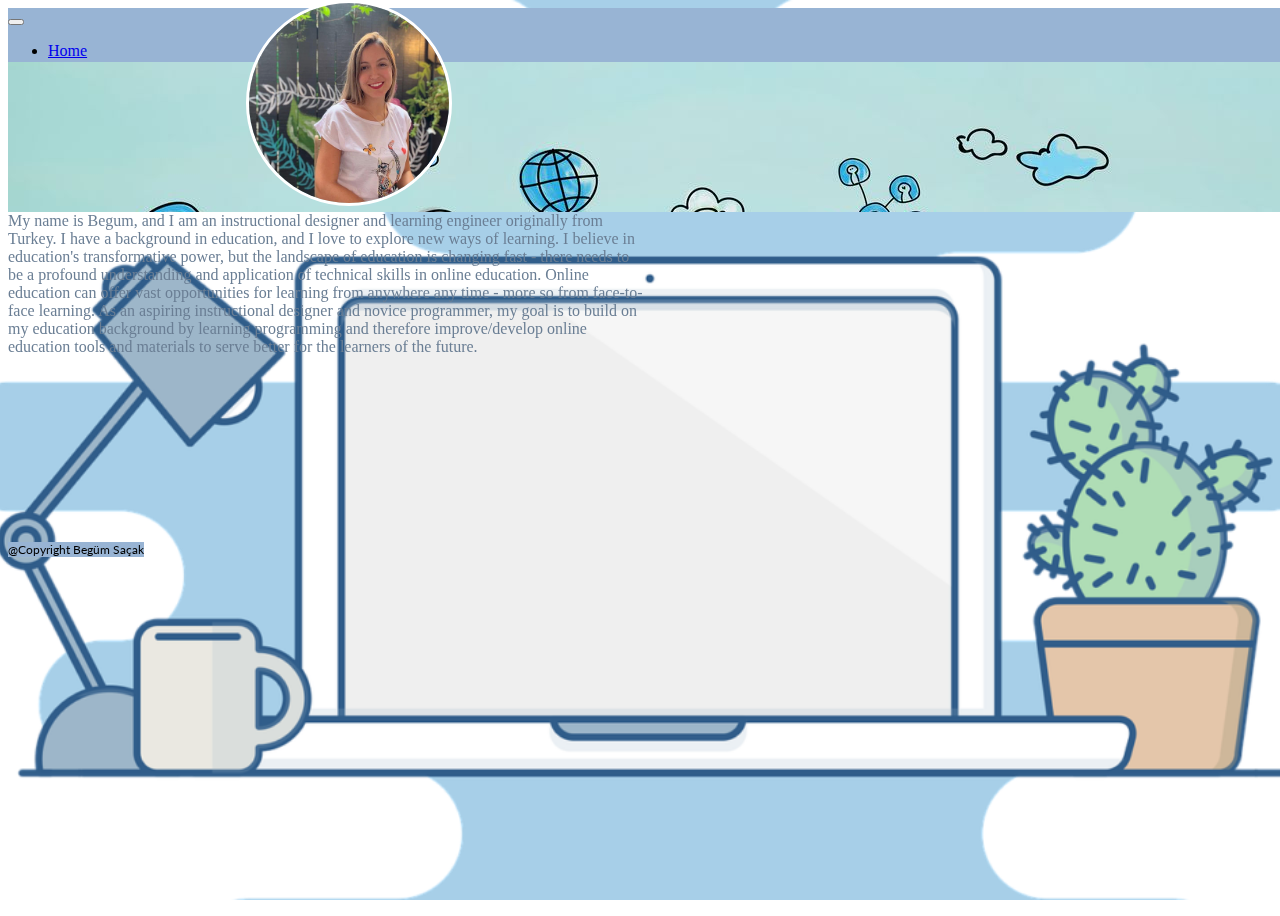
<file: about.html>
<!DOCTYPE html>
<html lang="en">

<head>
    <meta charset="UTF-8">
    <meta name="viewport" content="width=device-width, initial-scale=1.0">
    <title>Home Page</title>
    <!--I linked the Bootstrap stylesheet here at the very beginning-->
    <link rel="stylesheet" href="https://stackpath.bootstrapcdn.com/bootstrap/4.5.0/css/bootstrap.min.css"
        integrity="sha384-9aIt2nRpC12Uk9gS9baDl411NQApFmC26EwAOH8WgZl5MYYxFfc+NcPb1dKGj7Sk" crossorigin="anonymous">
    <!--Font Awesome-->
    <link rel="stylesheet" href="https://stackpath.bootstrapcdn.com/font-awesome/4.7.0/css/font-awesome.min.css">
    <!--Google Fonts-->
    <link href="https://fonts.googleapis.com/css2?family=Caveat:wght@400;700&display=swap" rel="stylesheet">
    <link href="https://fonts.googleapis.com/css2?family=Lato:ital,wght@1,100&display=swap" rel="stylesheet">
    <!--The following link links to my own CSS style sheet-->
    <link rel="stylesheet" href="style.css">
</head>

<body>
    <!--Responsive Navbar-->
    <nav class="navbar navbar-expand-lg navbar-light">
        <button class="navbar-toggler" type="button" data-toggle="collapse" data-target="#navbarTogglerDemo01"
            aria-controls="navbarTogglerDemo01" aria-expanded="false" aria-label="Toggle navigation">
            <span class="navbar-toggler-icon"></span>
        </button>
        <div class="collapse navbar-collapse" id="navbar-top">
            <ul class="navbar-nav mx-auto mt-2 mt-lg-0">
                <li class="nav-item">
                    <a class="nav-link" href="index.html">Home</a>
                </li>
                <li class="nav-item active">
                    <a class="nav-link disabled" href="about.html"> About <span class="sr-only">(current)</span></a>
                </li>
                </li>
                <li class="nav-item">
                    <a class="nav-link" href="portfolio.html">Portfolio</a>
                </li>
                <li class="nav-item">
                    <a class="nav-link" href="contact.html">Contact</a>
                </li>
            </ul>
        </div>
    </nav>
    <br>
    <br>
    <br>

    <div class="container">
        <div class="col-md-12 mt-4">
            <div class="card profile-card-4">
                <div class="card-img-block">
                    <img class="img-fluid card-cover-image" src="images/Educational-Tech.jpg" alt="Card image cap">
                </div>
                <div class="row">
                    <div class="card-body pt-5">
                        <img src="images/profile-pic.png" width="100px" alt="profile-image" class="profile" />
                        <br>
                        <br>
                        <br>
                        <br>
                        <p class="card-text text-center" id="about-me-paragraph">My name is Begum, and I am an instructional designer and learning engineer originally from Turkey. I have a background in education, and I love to explore new ways of learning. I believe in education's transformative power, but the landscape of education is changing fast - there needs to be a profound understanding and application of technical skills in online education. Online education can offer vast opportunities for learning from anywhere any time - more so from face-to-face learning. As an aspiring instructional designer and novice programmer, my goal is to build on my education background by learning programming and therefore improve/develop online education tools and materials to serve better for the learners of the future. </p>
                    </div>
                </div>
            </div>

            <footer>
                <nav id="footer" class="page-footer fixed-bottom">
                    <span class="navbar-brand mb-0 h5">@Copyright Begüm Saçak</span>
                </nav>
            </footer>


</body>

</html>
</file>
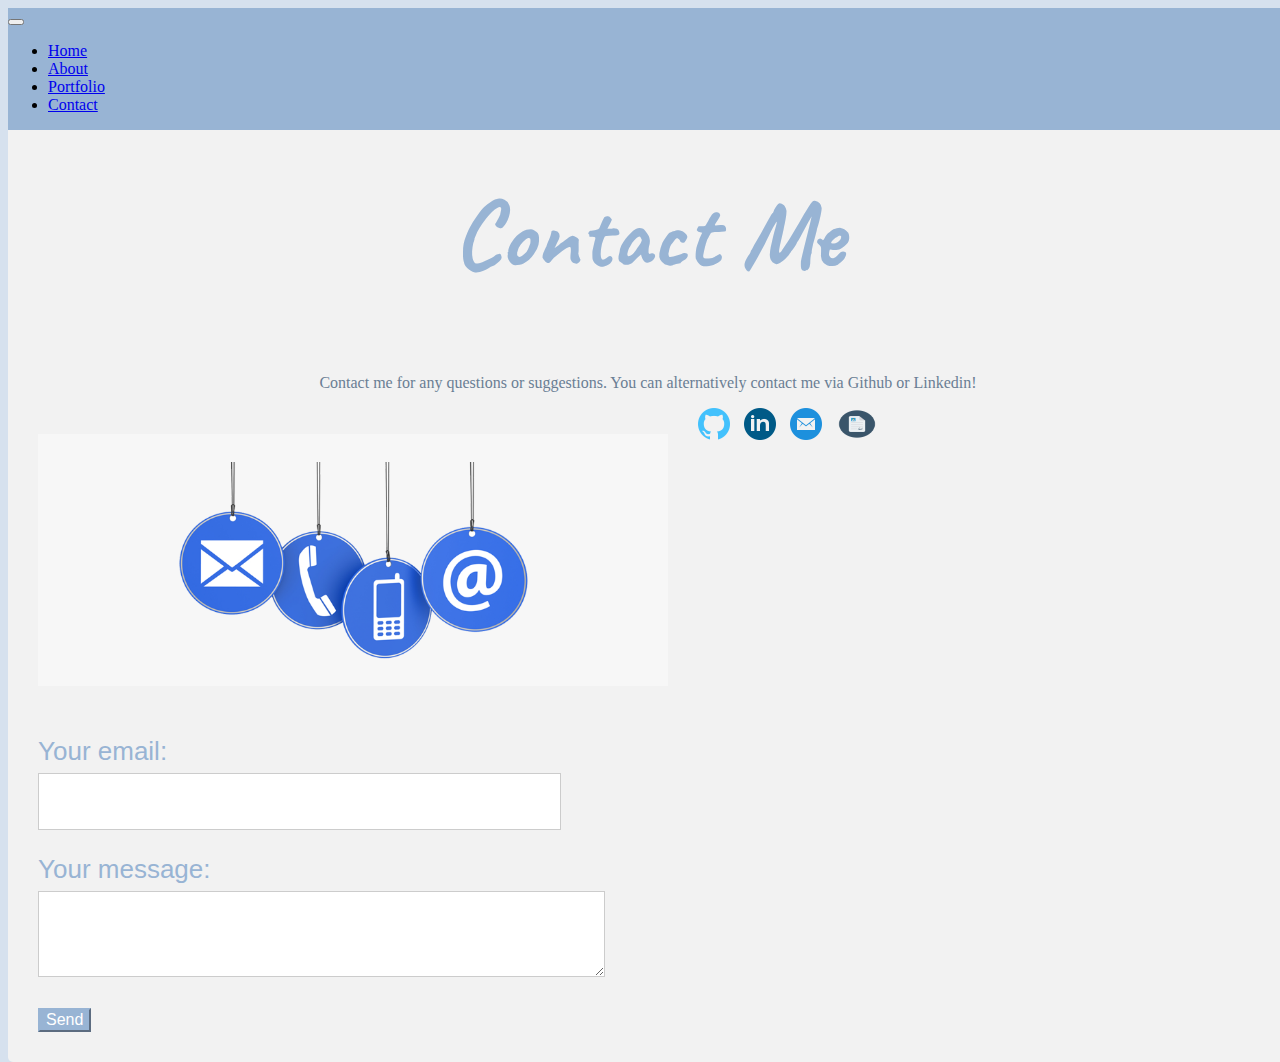
<file: contact.html>
<!DOCTYPE html>
<html lang="en">

<head>
    <meta charset="UTF-8">
    <meta name="viewport" content="width=device-width, initial-scale=1.0">
    <title>Home Page</title>
    <!--I linked the Bootstrap stylesheet here at the very beginning-->
    <link rel="stylesheet" href="https://stackpath.bootstrapcdn.com/bootstrap/4.5.0/css/bootstrap.min.css"
        integrity="sha384-9aIt2nRpC12Uk9gS9baDl411NQApFmC26EwAOH8WgZl5MYYxFfc+NcPb1dKGj7Sk" crossorigin="anonymous">
    <!--Font Awesome-->
    <link rel="stylesheet" href="https://cdnjs.cloudflare.com/ajax/libs/font-awesome/4.7.0/css/font-awesome.min.css">
    <!--Google Fonts-->
    <link href="https://fonts.googleapis.com/css2?family=Caveat:wght@400;700&display=swap" rel="stylesheet">
    <link href="https://fonts.googleapis.com/css2?family=Lato:ital,wght@1,100&display=swap" rel="stylesheet">

    <!--The following link links to my own CSS style sheet-->
    <link rel="stylesheet" href="style.css">
    <!--Social media icons made by
   <a href="https://www.flaticon.com/authors/pixel-perfect" title="Pixel perfect">Pixel perfect</a> from <a href="https://www.flaticon.com/" title="Flaticon"> www.flaticon.com</a> -->
</head>

<body id="contact-id">
    <!--Responsive Navbar-->
    <nav class="navbar navbar-expand-lg navbar-light">
        <button class="navbar-toggler" type="button" data-toggle="collapse" data-target="#navbarTogglerDemo01"
            aria-controls="navbarTogglerDemo01" aria-expanded="false" aria-label="Toggle navigation">
            <span class="navbar-toggler-icon"></span>
        </button>
        <div class="collapse navbar-collapse" id="navbar-top">
            <ul class="navbar-nav mx-auto mt-2 mt-lg-0">
                <li class="nav-item">
                    <a class="nav-link" href="index.html">Home</a>
                </li>
                <li class="nav-item">
                    <a class="nav-link" href="about.html">About</a>
                </li>
                <li class="nav-item">
                    <a class="nav-link" href="portfolio.html">Portfolio</a>
                </li>
                <li class="nav-item active">
                    <a class="nav-link disabled" href="contact.html"> Contact <span class="sr-only">(current)</span></a>
                </li>
                </li>
            </ul>
        </div>
    </nav>
    <br>
    <br>
    <!--Contact Form-->

    <div class="container contact-container">
        <div style="text-align:center">
            <h2>Contact Me</h2>
            <p id="contact-text">Contact me for any questions or suggestions. You can alternatively contact me via
                Github or Linkedin! </p>
        </div>
        <div class="row">
            <div class="column">
                <img src="images/contact-me-image.png" style="width:100%">
            </div>
            <div class="column">
                <form action="https://formspree.io/xbjzandw" method="POST">
                    <label>
                        Your email:
                        <input type="text" name="_replyto">
                    </label>
                    <label>
                        Your message:
                        <textarea name="message"></textarea>
                    </label>
                    <br>
                    <button type="submit" class="btn portfolio-buttons">Send</button>
                </form>
            </div>
            <div class="row">
                <div class="col-12 social-media">
                    <a href="https://github.com/begumsacak" target="_blank"><img class="contact-icons" id="gitimg"
                            src="images/github.png" alt="Github Logo"></a>
                    <a href="https://www.linkedin.com/in/begumsacak/" target="_blank">
                        <img class="contact-icons" src="images/linked-in.png" alt="Linkedin Logo"></a>
                    <a href="mailto:begumsacak@gmail.com" target="_blank">
                        <img class="contact-icons" src="images/mail.png" alt="Mail Logo"></a>
                    <a href="https://drive.google.com/file/d/14vX21aW11T-3k_vGeYNnbBhnyntrqEt9/view?usp=sharing"
                        target="_blank">
                        <img class="contact-icons" src="images/resume.png" width="42px" height="32px"
                            alt="Resume Logo"></a>
                </div>
            </div>
        </div>
    </div>
    </div>

</body>

</html>
<!--Footer-->
<footer>
    <nav id="footer" class="page-footer fixed-bottom">
        <span class="navbar-brand mb-0 h5">@Copyright Begüm Saçak</span>
    </nav>
</footer>

</body>

</html>
</file>
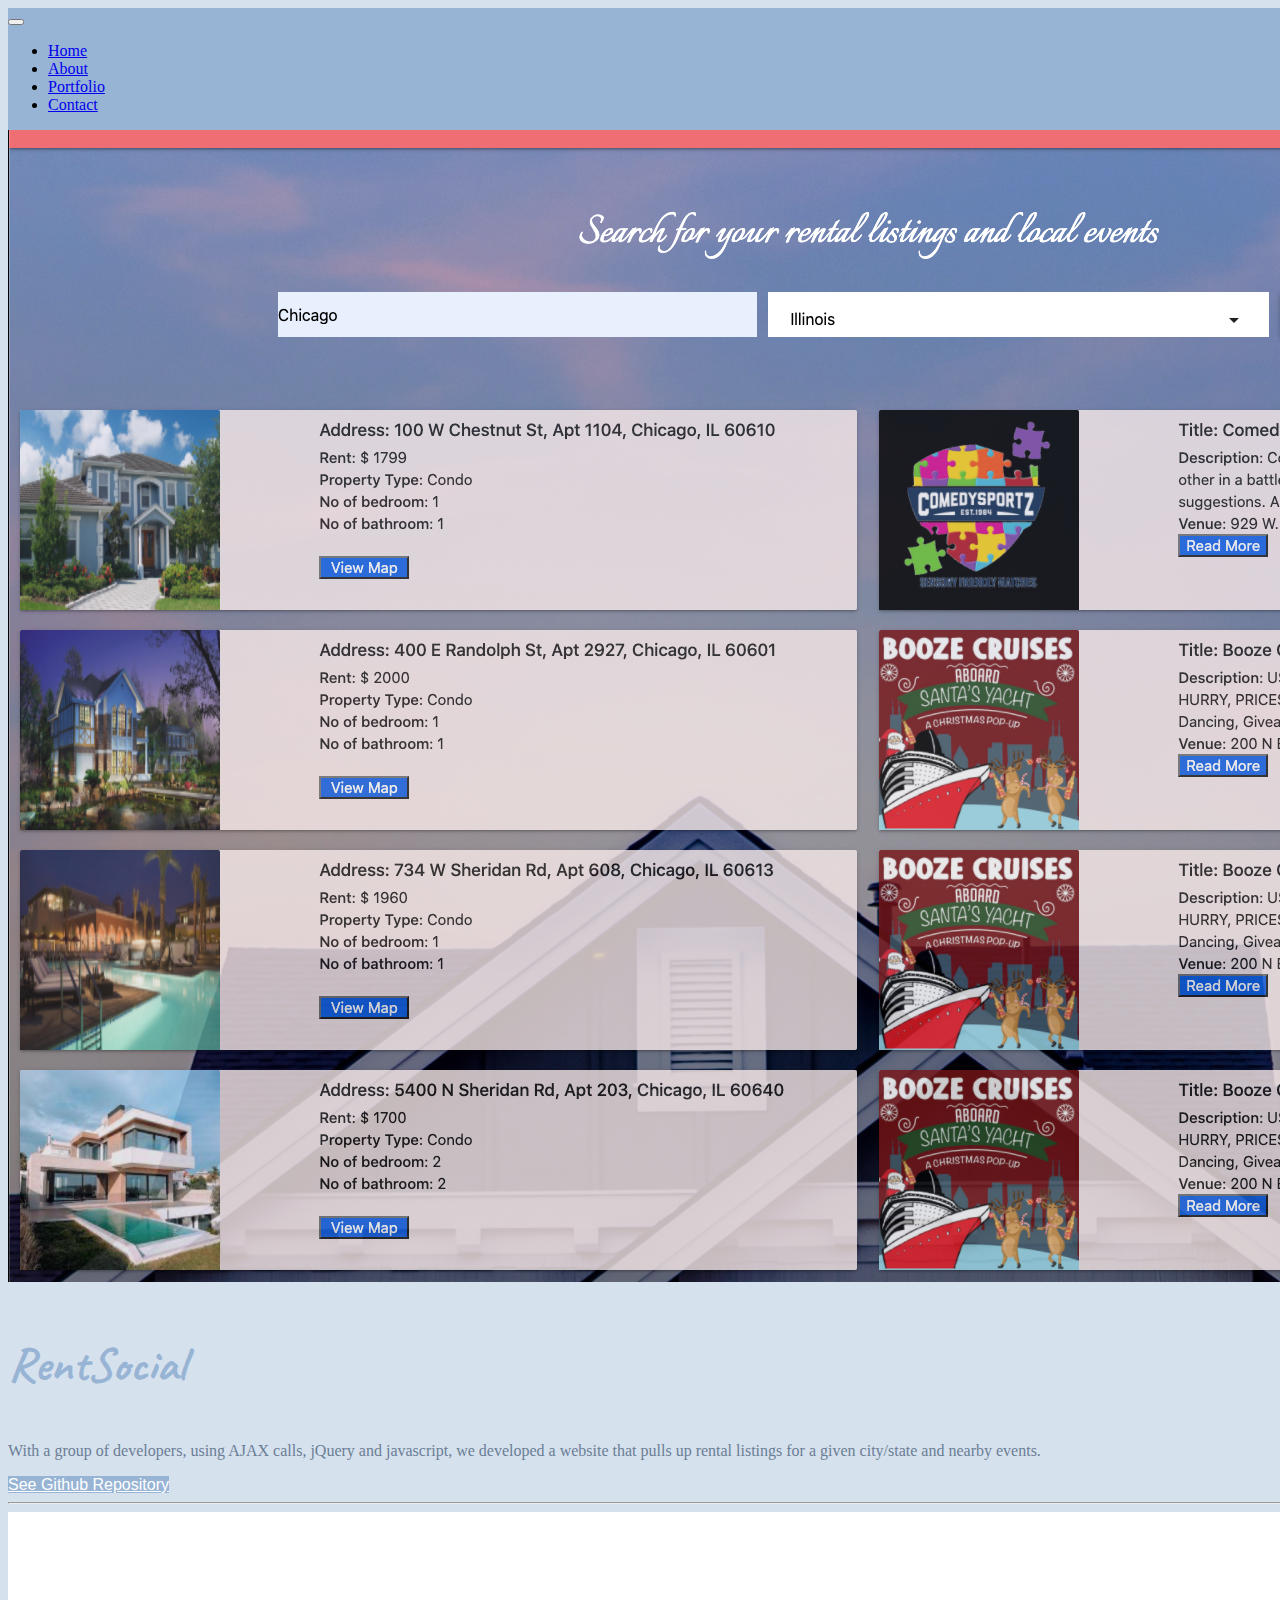
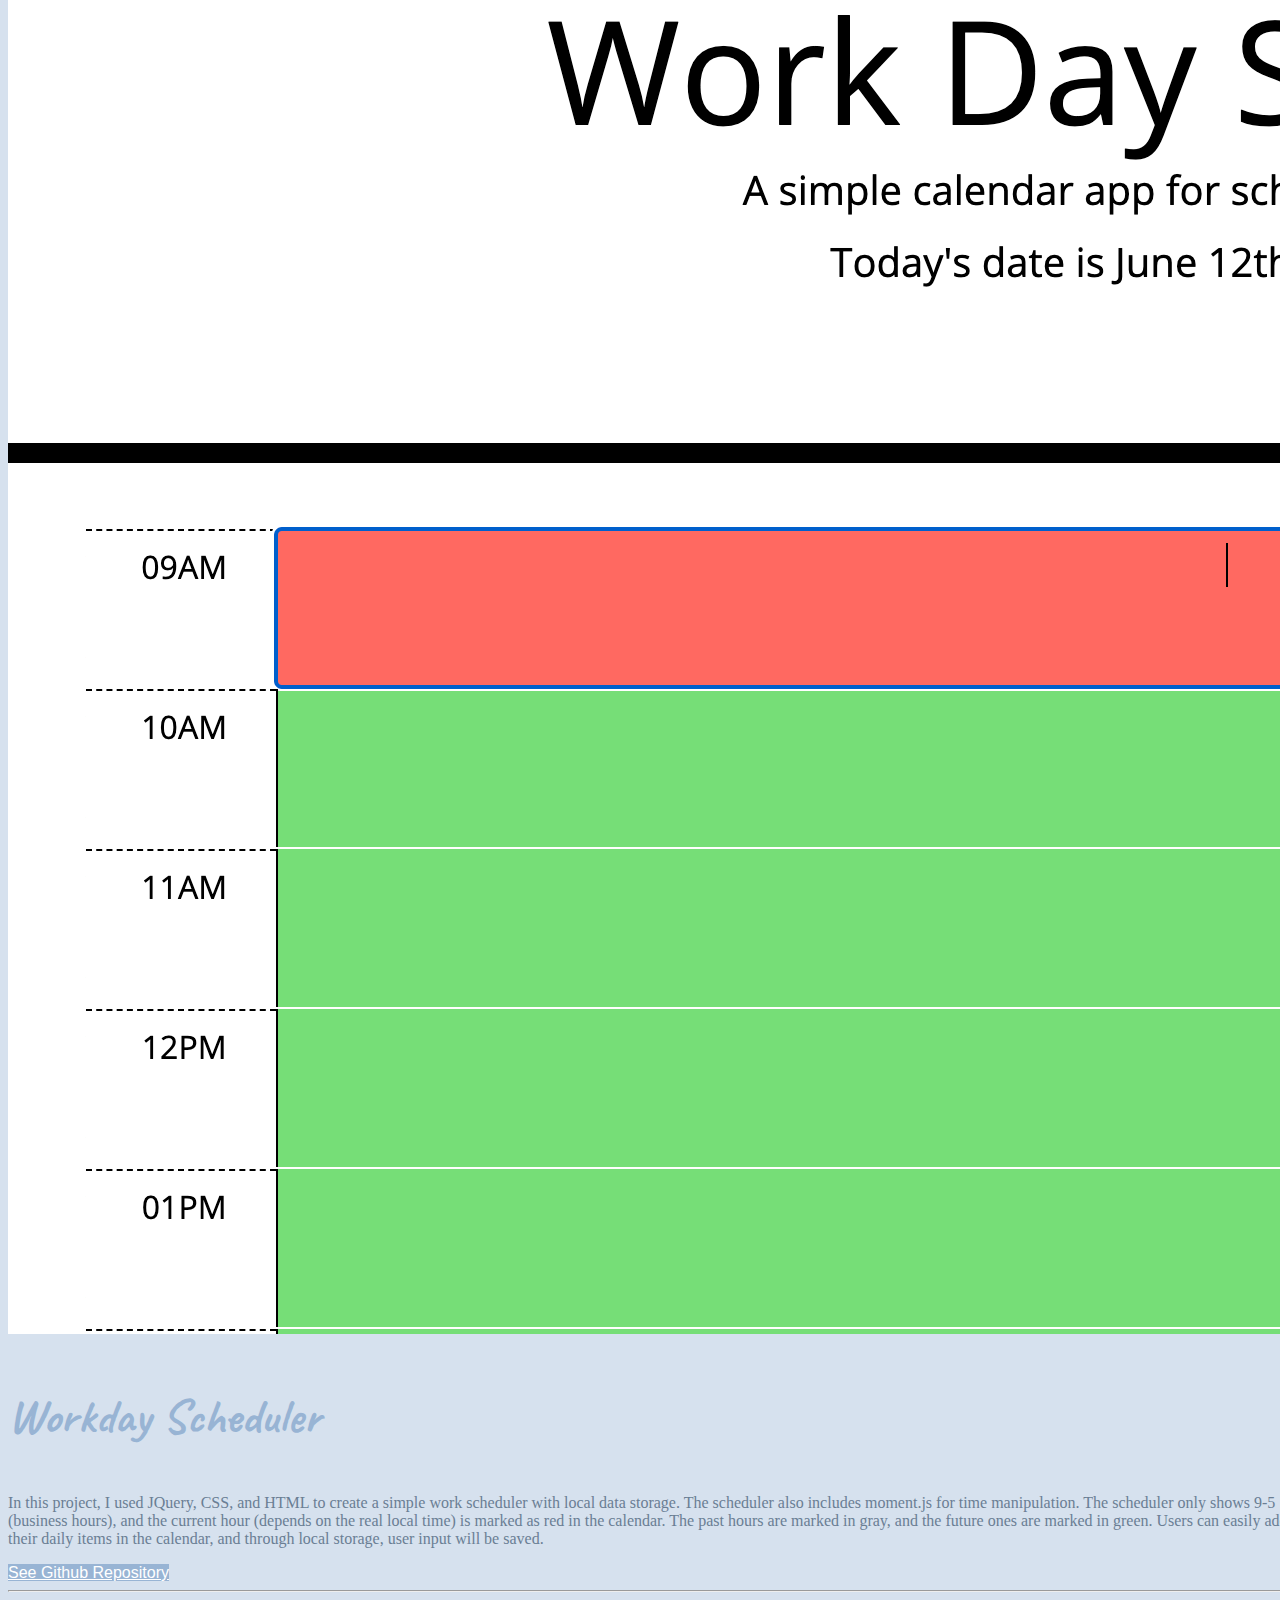
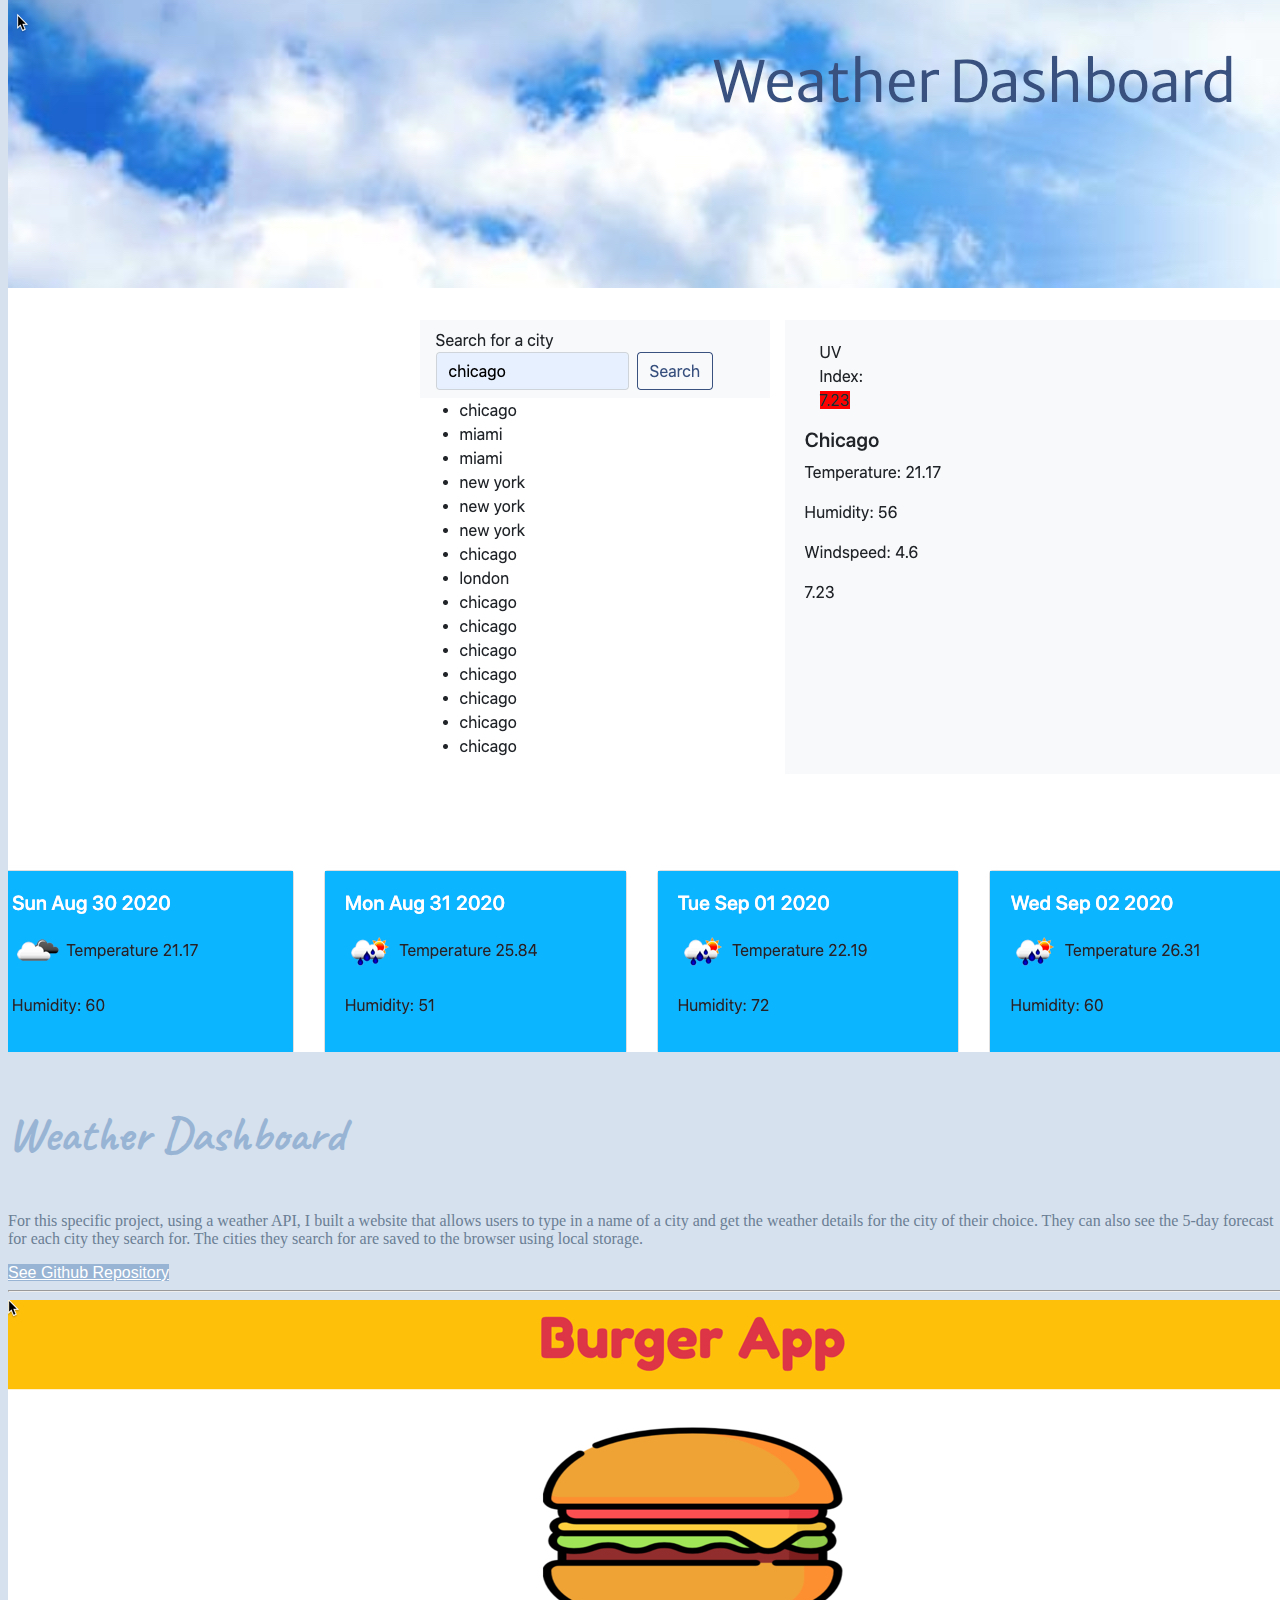
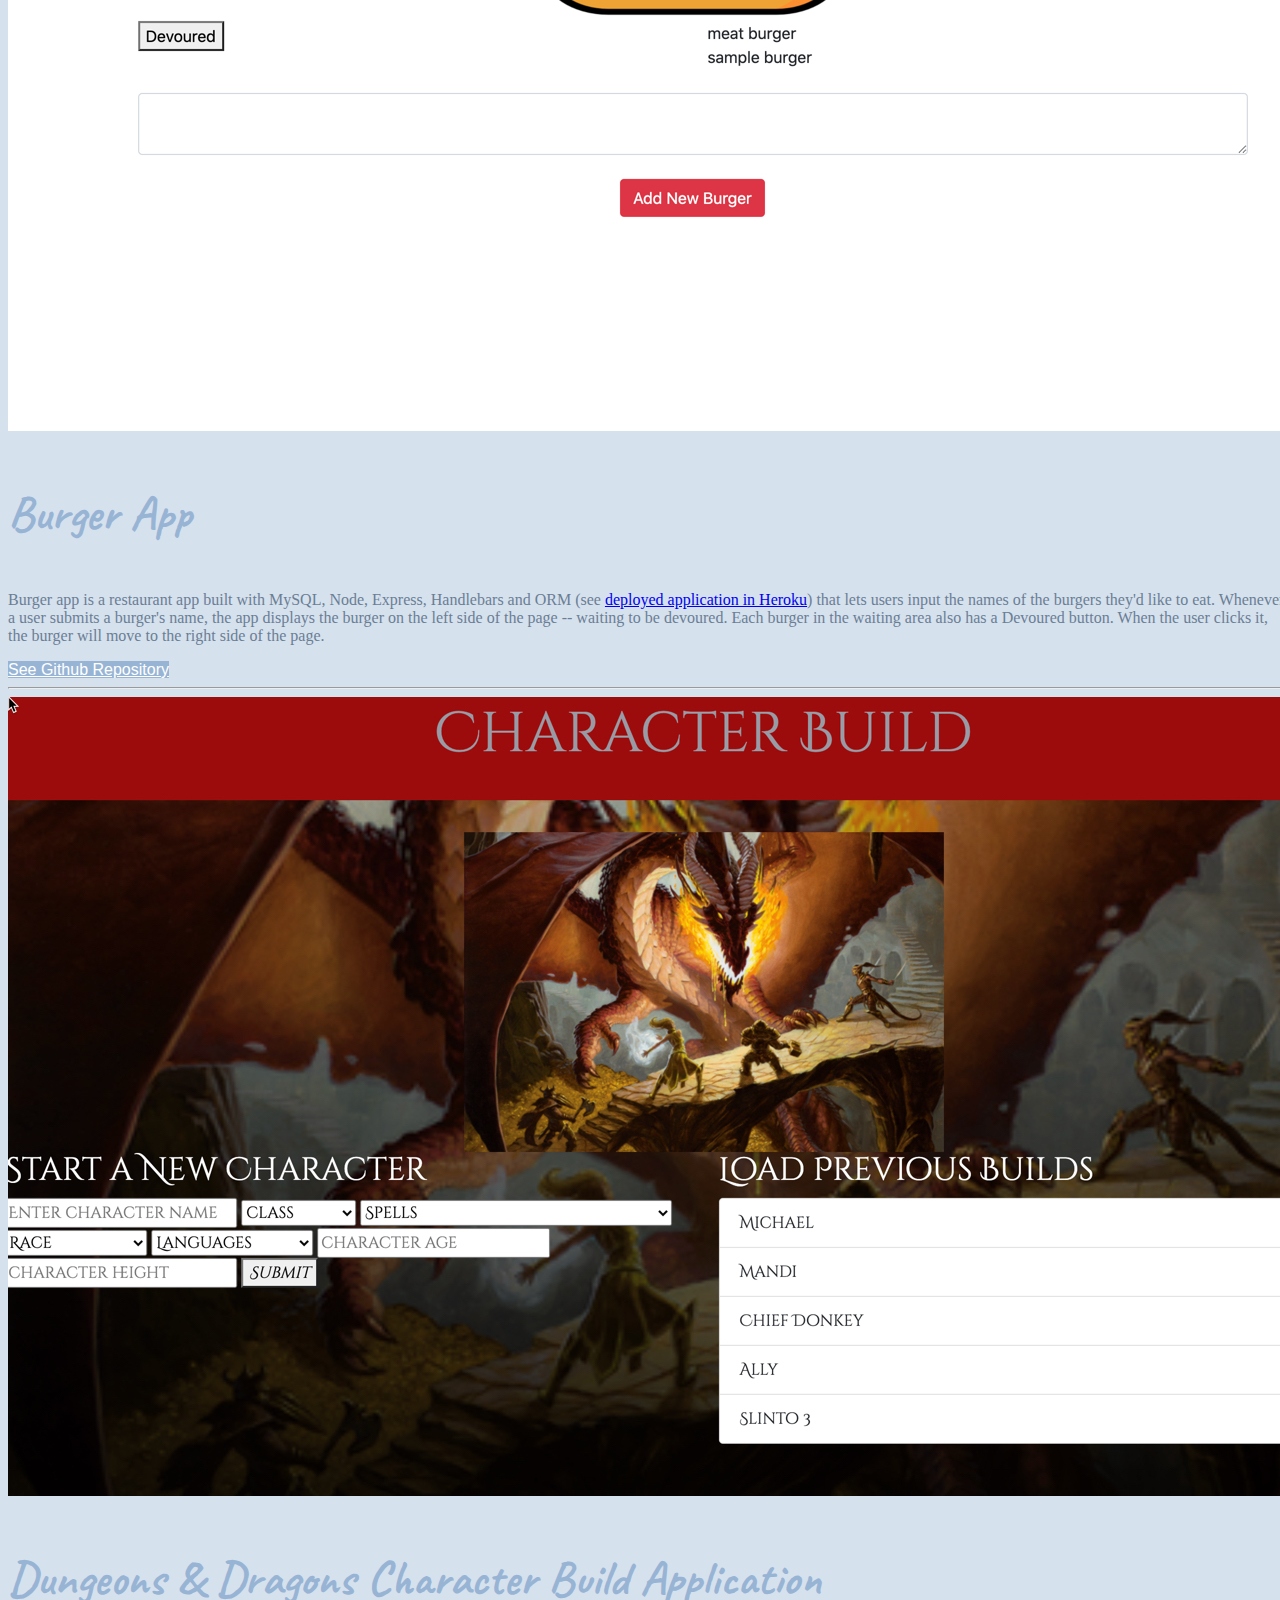
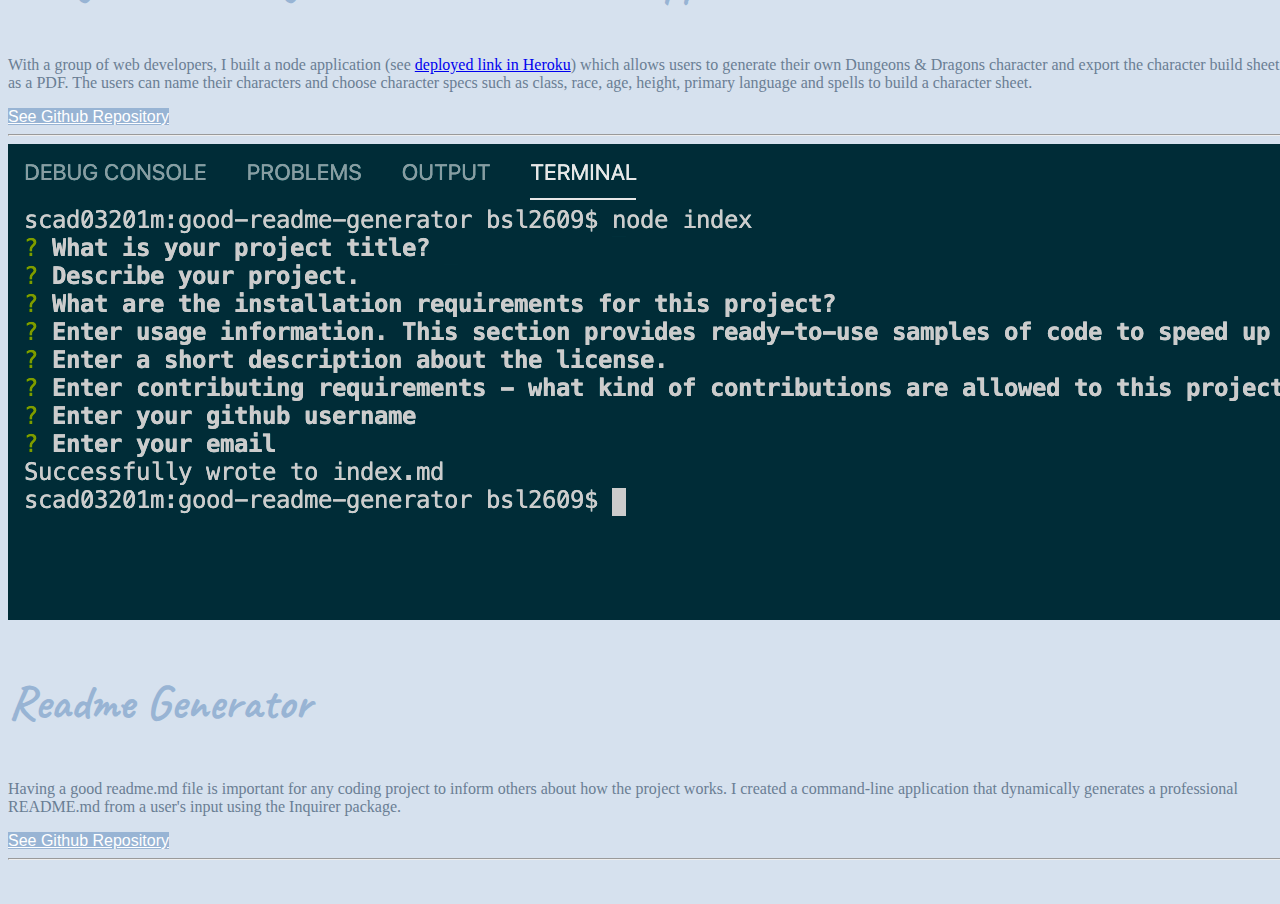
<file: portfolio.html>
<!DOCTYPE html>
<html lang="en">

<head>
  <meta charset="UTF-8">
  <meta name="viewport" content="width=device-width, initial-scale=1.0">
  <title>Home Page</title>
  <!--I linked the Bootstrap stylesheet here at the very beginning-->
  <link rel="stylesheet" href="https://stackpath.bootstrapcdn.com/bootstrap/4.5.0/css/bootstrap.min.css"
    integrity="sha384-9aIt2nRpC12Uk9gS9baDl411NQApFmC26EwAOH8WgZl5MYYxFfc+NcPb1dKGj7Sk" crossorigin="anonymous">
  <!--Font Awesome-->
  <link rel="stylesheet" href="https://stackpath.bootstrapcdn.com/font-awesome/4.7.0/css/font-awesome.min.css">
  <!--Google Fonts-->
  <link href="https://fonts.googleapis.com/css2?family=Caveat:wght@400;700&display=swap" rel="stylesheet">
  <link href="https://fonts.googleapis.com/css2?family=Lato:ital,wght@1,100&display=swap" rel="stylesheet">
  <!--The following link links to my own CSS style sheet-->
  <link rel="stylesheet" href="style.css">
</head>

<body id="portfolio-body">
  <!--Navbar-->
  <nav class="navbar navbar-expand-lg navbar-light">
    <button class="navbar-toggler" type="button" data-toggle="collapse" data-target="#navbarTogglerDemo01"
      aria-controls="navbarTogglerDemo01" aria-expanded="false" aria-label="Toggle navigation">
      <span class="navbar-toggler-icon"></span>
    </button>
    <div class="collapse navbar-collapse" id="navbar-top">
      <ul class="navbar-nav mx-auto mt-2 mt-lg-0">
        <li class="nav-item">
          <a class="nav-link" href="index.html">Home</a>
        </li>
        <li class="nav-item">
          <a class="nav-link" href="about.html">About</a>
        </li>
        <li class="nav-item active">
          <a class="nav-link disabled" href="portfolio.html"> Portfolio <span class="sr-only">(current)</span></a>
        </li>
        <li class="nav-item">
          <a class="nav-link" href="contact.html">Contact</a>
        </li>
      </ul>
    </div>
  </nav>
  <br>
  <br>
  <br>
  <br>
  <div class="container">
    <!-- Project One -->
    <div class="row">
      <div class="col-md-7">

        <img class="img-fluid rounded mb-3 mb-md-0" src="images/RentSocial.png" alt="Rentsocial-website-image">

      </div>
      <div class="col-md-5">
        <h3>RentSocial</h3>
        <p> With a group of developers, using AJAX calls, jQuery and javascript, we developed a website that pulls up
          rental listings for a given city/state and nearby events.</p>
        <a class="btn portfolio-buttons" href="https://github.com/CD-prog/RentSocial">See Github Repository</a>
      </div>
    </div>
    <!-- /.row -->

    <hr>

    <!-- Project Two -->
    <div class="row">
      <div class="col-md-7">

        <img class="img-fluid rounded mb-3 mb-md-0" src="images/workday-scheduler.png"
          alt="workday-scheduler-website-image">

      </div>
      <div class="col-md-5">
        <h3>Workday Scheduler</h3>
        <p>In this project, I used JQuery, CSS, and HTML to create a simple work scheduler with local data storage. The
          scheduler also includes moment.js for time manipulation. The scheduler only shows 9-5 (business hours), and
          the current hour (depends on the real local time) is marked as red in the calendar. The past hours are marked
          in gray, and the future ones are marked in green. Users can easily add their daily items in the calendar, and
          through local storage, user input will be saved.</p>
        <a class="btn portfolio-buttons" href="https://github.com/begumsacak/work-day-scheduler">See Github
          Repository</a>
      </div>
    </div>
    <!-- /.row -->

    <hr>

    <!-- Project Three -->
    <div class="row">
      <div class="col-md-7">
        <img class="img-fluid rounded mb-3 mb-md-0" src="images/weather-dashboard.jpg" alt="weather-dashboard">
      </div>
      <div class="col-md-5">
        <h3>Weather Dashboard</h3>
        <p>For this specific project, using a weather API, I built a website that allows users to type in a name of a
          city and get the weather details for the city of their choice. They can also see the 5-day forecast for each
          city they search for. The cities they search for are saved to the browser using local storage.</p>
        <a class="btn portfolio-buttons" href="https://github.com/begumsacak/weather-dashboard">See Github
          Repository</a>
      </div>
    </div>
    <hr>
    <!-- Project Four -->
    <div class="row">
      <div class="col-md-7">

        <img class="img-fluid rounded mb-3 mb-md-0" src="images/burger-app.jpg" alt="burger-app">

      </div>
      <div class="col-md-5">
        <h3>Burger App</h3>
        <p>Burger app is a restaurant app built with MySQL, Node, Express, Handlebars and ORM (see <a
            href="https://pure-reef-93464.herokuapp.com/">deployed application in Heroku</a>) that lets users input the
          names of the burgers they'd like to eat. Whenever a user submits a burger's name, the app displays the burger
          on the left
          side of the page -- waiting to be devoured. Each burger in the waiting area also has a Devoured button. When
          the user clicks it, the burger will move to the right side of the page. </p>
        <a class="btn portfolio-buttons" href="https://github.com/begumsacak/burger">See Github
          Repository</a>
      </div>
    </div>
    <hr>

    <!-- Project Five -->
    <div class="row">
      <div class="col-md-7">

        <img class="img-fluid rounded mb-3 mb-md-0" src="images/dungeons-dragons.jpg" alt="dungeons-dragons">

      </div>
      <div class="col-md-5">
        <h3>Dungeons & Dragons Character Build Application</h3>
        <p>With a group of web developers, I built a node application (see <a
            href="https://peaceful-everglades-53655.herokuapp.com/">deployed link in Heroku</a>) which allows users to
          generate their own Dungeons
          & Dragons character and export the character build sheet as a PDF. The users can name their characters and
          choose character specs such as class, race, age, height, primary language and spells to build a character
          sheet.</p>
        <a class="btn portfolio-buttons" href="https://github.com/MichaelZ002/project-two-group-zero">See Github
          Repository</a>
      </div>
    </div>
    <hr>

    <!-- Project Six -->
    <div class="row">
      <div class="col-md-7">

        <img class="img-fluid rounded mb-3 mb-md-0" src="images/readme-generator.png" alt="dungeons-dragons">

      </div>
      <div class="col-md-5">
        <h3>Readme Generator</h3>
        <p>Having a good readme.md file is important for any coding project to inform others about how the project
          works. I created a command-line application that dynamically generates a professional README.md from a user's
          input using the Inquirer package.</p>
        <a class="btn portfolio-buttons" href="https://github.com/begumsacak/good-readme-generator">See Github
          Repository</a>
      </div>
    </div>
    <hr>

    <br>
    <br>
    <footer>
      <nav id="footer" class="page-footer fixed-bottom">
        <span class="navbar-brand mb-0 h5">@Copyright Begüm Saçak</span>
      </nav>
    </footer>
</body>
</div>

</html>
</file>
<file: style.css>
/* Basics */
.navbar {
    background-color: #98B4D4;
    position: fixed;
    width:100%;
}



h1 {
    margin-top: 70%;
    font-family: 'Caveat', cursive;
    font-size: 96px;
    color: #98B4D4;
    display: block;
}

#footer {
    position: fixed;
    background-color: #98B4D4;
    text-align: center;
    font-family: 'Lato', sans-serif;
    font-size: 12px;

}



/* About Page */
#about-me-paragraph {
    color: #6a7e94;
}

p {
    color: #6a7e94;
}

.about-card-body {
    background-color: whitesmoke;
    /* width: 40rem; */
    /* height: 30rem; */
}

#about-me-card {
    width: 100%;
    padding-right: 15px;
    padding-left: 15px;
    /* margin-right: auto; */
    margin-left: auto;
}

#card-border {
border:none;
}

/* Profile cards credit https://codepen.io/grafreez/pen/yjLOjo */
.profile-card-4 .card-img-block{
    float:left;
    width:100%;
    height:150px;
    overflow:hidden;
}
.profile-card-4 .card-body{
    position:relative;
}
.profile-card-4 .profile {
    border-radius: 50%;
    position: absolute;
    top: -62px;
    left: 45%;
    width:200px;
    border: 3px solid rgba(255, 255, 255, 1);
    margin-left: -50px;
}
.profile-card-4 .card-img-block{
    position:relative;
}
.profile-card-4 .card-img-block > .info-box{
    position:absolute;
    /*background: rgba(217,11,225,0.6);*/
    width:100%;
    height:100%;
    color:#fff;
    padding:20px;
    text-align:center;
    font-size:14px;
   -webkit-transition: 1s ease;
    transition: 1s ease;
    opacity:0;
}
.profile-card-4 .card-img-block:hover > .info-box{
    opacity:1;
    -webkit-transition: all 1s ease;
    transition: all 1s ease;
}
.profile-card-4 h5{
    font-weight:600;
}
/*.profile-card-4 .card-text{
    font-weight:300;
    font-size:15px;
}*/
.profile-card-4 .icon-block{
    float:left;
    width:100%;
}
.profile-card-4 .icon-block a{
    text-decoration:none;
}
.profile-card-4 i {
  display: inline-block;
    font-size: 16px;
    text-align: center;
    width: 30px;
    height: 30px;
    line-height: 30px;
    border-radius: 50%;
    margin:0 5px;
}
#profile-card-body {
    margin-top: 100px;
    background-color: whitesmoke;
    width: 40rem;
    height: 30rem;
}
/*.profile-card-4 i:hover {
  background-color:#d90be1;
  color:#fff;
}*/





/* Portfolio */

h3 {
    color: #98B4D4;
    font-family: 'Caveat', cursive;
    font-size: 48px;
}

.portfolio-buttons {
    background-color: #98B4D4;
    border-color: #98B4D4;
    color: white;
    text-align: center;
    font-family: -apple-system,BlinkMacSystemFont,"Segoe UI",Roboto,"Helvetica Neue",Arial,"Noto Sans",sans-serif,"Apple Color Emoji","Segoe UI Emoji","Segoe UI Symbol","Noto Color Emoji";
    font-size: 24 px;
}

#portfolio-body {
    background-image: none;
    background-color: #d6e1ee;

}




/* Contact Page */

#contact-text {
    color: #6a7e94;
}

h2 {
    font-family: 'Caveat', cursive;
    font-size: 96px;
    color: #98B4D4;
    display: block;
}


body {
    background: url(images/background-image.png);
    background-size: cover;
    background-attachment: fixed;
    height: 100vh;
    width: 100vw;
    background-repeat: no-repeat;
    background-position: center;
}


#profile {
    border-radius: 50%;
}

/*The container will have a space from the top. I inserted this space so that there is space between the navbar and the main content*/
main.container {
    margin-top: 50px;
}
/*This is the divider line*/
.divider {
	border-top: 2px solid lightgray;
}
/*The card title is given here. I used a custom color to style it*/
/*This corresponds to the body of the card in all three pages*/

.card-body {
    width: 40rem; 
    height: 30rem; 
}


/*This corresponds to the text color of the cards in all three pages*/
.card-text {
    color: darkslategrey;
}

.card-deck {
    margin-top: 80px;
    margin-right: 50px;
    margin-left:50px;
}

.card-1 .card-2 {
    size: 50%;
}


.contact-container {
    margin-top:40px;
    max-height: 1140px;
    border-radius: 5px;
    background-color: #f2f2f2;
    padding: 10px;
}

#contact-id {
    background-image: none;
    background-color: #d6e1ee;
}
.portfolio-image {
    max-width: 640;
}

input[type=text] textarea {
    width: 100%;
    padding: 12px 20px;
    margin: 8px 0;
    box-sizing: border-box;
    font-size: 16px;
  }

label {
    display: inline-block;
    margin-bottom: .5rem; 
    color: #98B4D4;
    font-family: -apple-system,BlinkMacSystemFont,"Segoe UI",Roboto,"Helvetica Neue",Arial,"Noto Sans",sans-serif,"Apple Color Emoji","Segoe UI Emoji","Segoe UI Symbol","Noto Color Emoji";
    font-size: 26px;
}

.contact-card {
        position: relative;
        display: -ms-flexbox;
        display: flex;
        -ms-flex-direction: column;
        /* flex-direction: column; */
        min-width: 0;
        word-wrap: break-word;
        background-clip: border-box;
        border: 1px solid rgba(0,0,0,.125);
        border-radius: .25rem;
}

.contact-icons {
    padding-left: 10px;
    display: inline;

}

button, input, optgroup, select, textarea {
    margin: 0;
    /* font-family: inherit; */
    font-size: inherit;
    line-height: inherit;
}

/* Style inputs */
input[type=text], select, textarea {
    width: 100%;
    padding: 12px;
    border: 1px solid #ccc;
    margin-top: 6px;
    margin-bottom: 16px;
    resize: vertical;
  }
  
  input[type=submit] {
    background-color: #4CAF50;
    color: white;
    padding: 12px 20px;
    border: none;
    cursor: pointer;
  }
  
  input[type=submit]:hover {
    background-color: #45a049;
  }
  
  
  /* Create two columns that float next to eachother */
  .column {
    float: left;
    width: 50%;
    margin-top: 6px;
    padding: 20px;
  }
  
  /* Clear floats after the columns */
  .row:after {
    content: "";
    display: table;
    clear: both;
  }
</file>
